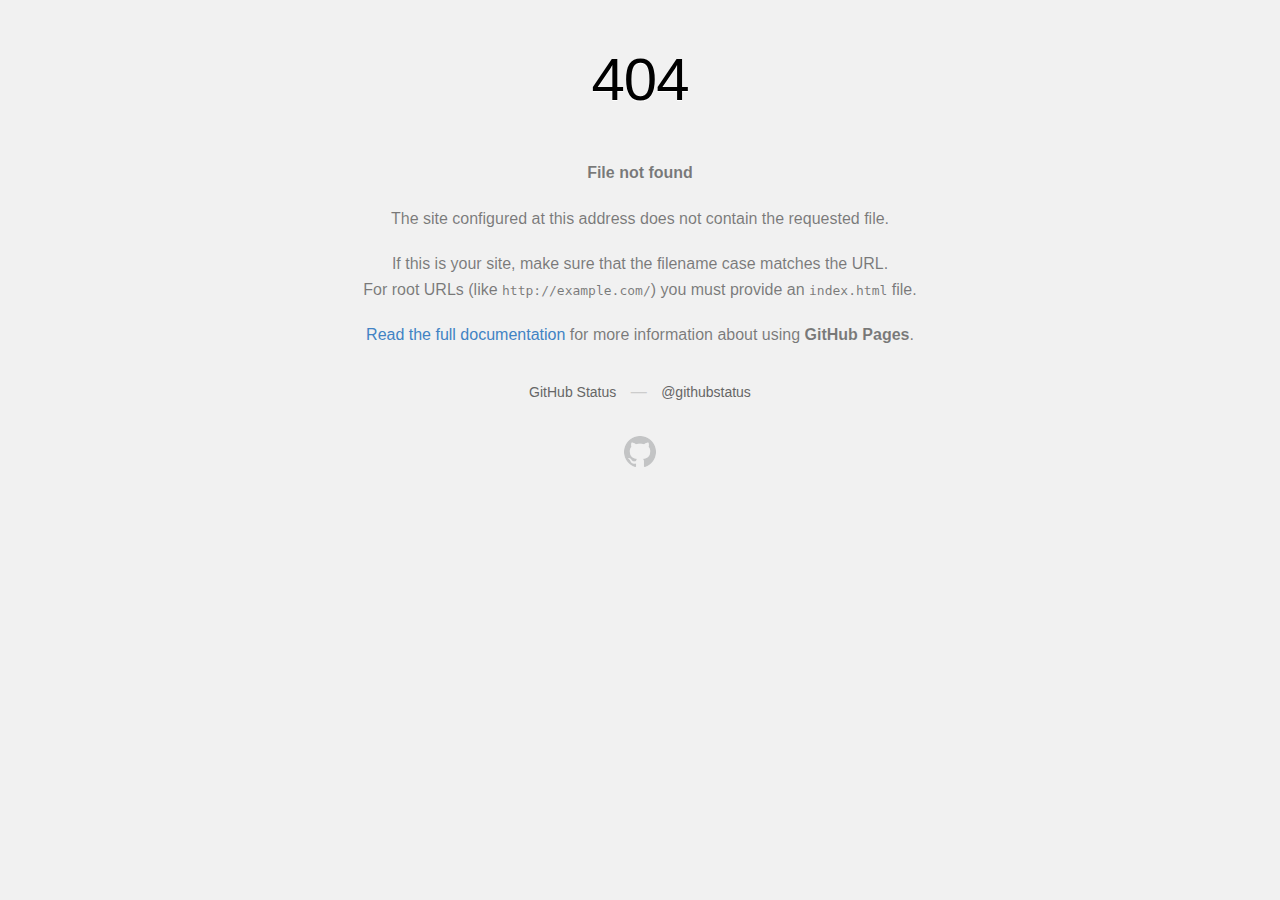
<file: 3.html>
<!DOCTYPE html>
<html>
  <head>
    <meta http-equiv="Content-type" content="text/html; charset=utf-8">
    <meta http-equiv="Content-Security-Policy" content="default-src 'none'; style-src 'unsafe-inline'; img-src data:; connect-src 'self'">
    <title>Page not found &middot; GitHub Pages</title>
    <style type="text/css" media="screen">
      body {
        background-color: #f1f1f1;
        margin: 0;
        font-family: "Helvetica Neue", Helvetica, Arial, sans-serif;
      }

      .container { margin: 50px auto 40px auto; width: 600px; text-align: center; }

      a { color: #4183c4; text-decoration: none; }
      a:hover { text-decoration: underline; }

      h1 { width: 800px; position:relative; left: -100px; letter-spacing: -1px; line-height: 60px; font-size: 60px; font-weight: 100; margin: 0px 0 50px 0; text-shadow: 0 1px 0 #fff; }
      p { color: rgba(0, 0, 0, 0.5); margin: 20px 0; line-height: 1.6; }

      ul { list-style: none; margin: 25px 0; padding: 0; }
      li { display: table-cell; font-weight: bold; width: 1%; }

      .logo { display: inline-block; margin-top: 35px; }
      .logo-img-2x { display: none; }
      @media
      only screen and (-webkit-min-device-pixel-ratio: 2),
      only screen and (   min--moz-device-pixel-ratio: 2),
      only screen and (     -o-min-device-pixel-ratio: 2/1),
      only screen and (        min-device-pixel-ratio: 2),
      only screen and (                min-resolution: 192dpi),
      only screen and (                min-resolution: 2dppx) {
        .logo-img-1x { display: none; }
        .logo-img-2x { display: inline-block; }
      }

      #suggestions {
        margin-top: 35px;
        color: #ccc;
      }
      #suggestions a {
        color: #666666;
        font-weight: 200;
        font-size: 14px;
        margin: 0 10px;
      }

    </style>
  </head>
  <body>

    <div class="container">

      <h1>404</h1>
      <p><strong>File not found</strong></p>

      <p>
        The site configured at this address does not
        contain the requested file.
      </p>

      <p>
        If this is your site, make sure that the filename case matches the URL.<br>
        For root URLs (like <code>http://example.com/</code>) you must provide an
        <code>index.html</code> file.
      </p>

      <p>
        <a href="https://help.github.com/pages/">Read the full documentation</a>
        for more information about using <strong>GitHub Pages</strong>.
      </p>

      <div id="suggestions">
        <a href="https://githubstatus.com">GitHub Status</a> &mdash;
        <a href="https://twitter.com/githubstatus">@githubstatus</a>
      </div>

      <a href="/" class="logo logo-img-1x">
        <img width="32" height="32" title="" alt="" src="[data-uri]">
      </a>

      <a href="/" class="logo logo-img-2x">
        <img width="32" height="32" title="" alt="" src="[data-uri]">
      </a>
    </div>
  </body>
</html>
</file>
